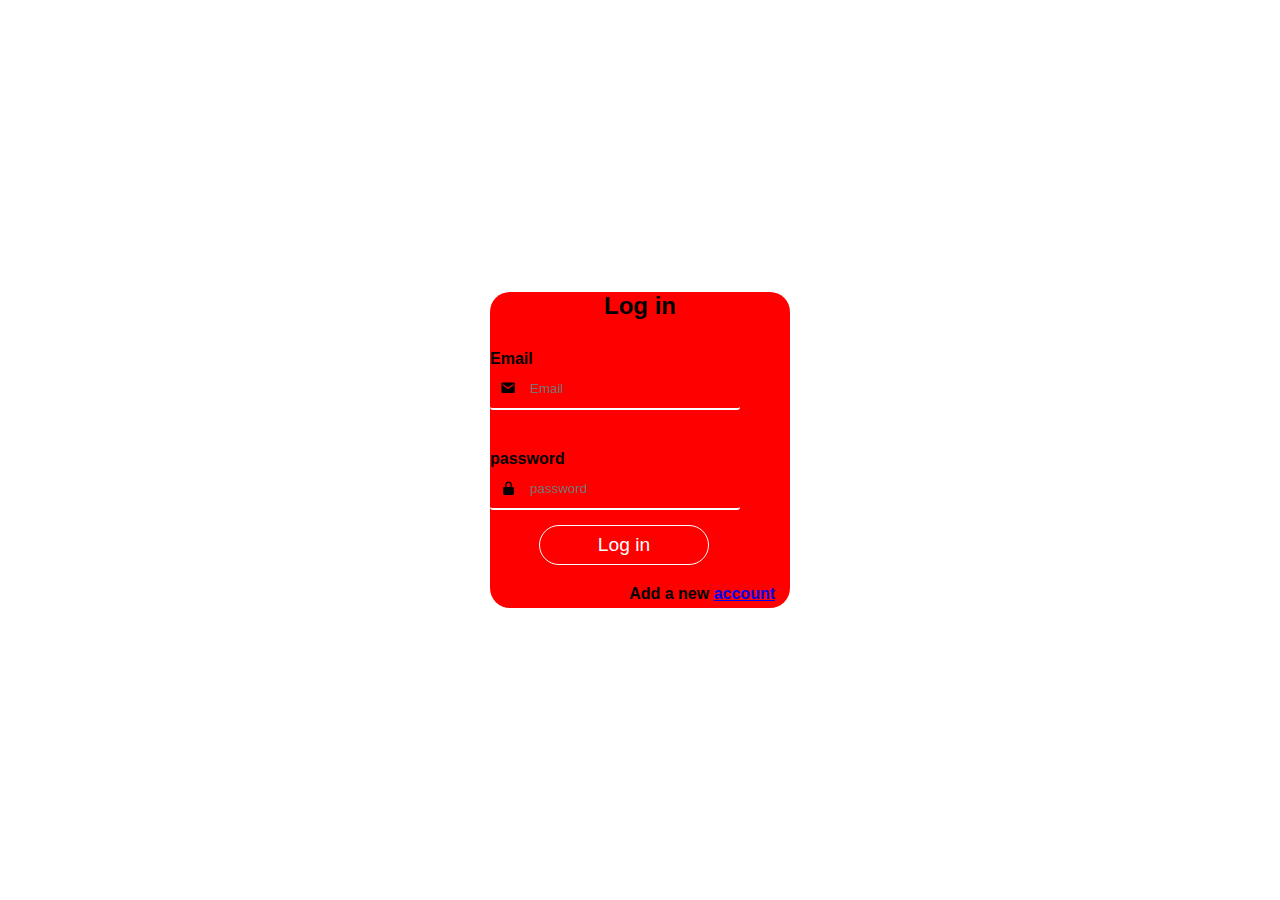
<file: index.html>
<!DOCTYPE html>
<html lang="en">
  <head>
    <meta charset="UTF-8" />
    <meta http-equiv="X-UA-Compatible" content="IE=edge" />
    <meta name="viewport" content="width=device-width, initial-scale=1.0" />
    <title>Login Page</title>
    <link href='https://unpkg.com/boxicons@2.1.4/css/boxicons.min.css' rel='stylesheet'>
    <!-- link awesome -->
    <link
      rel="stylesheet"
      href="https://cdnjs.cloudflare.com/ajax/libs/font-awesome/6.3.0/css/all.min.css"
    />
    <!-- Link file CSS -->
    <link rel="stylesheet" href="./style.css" />
  </head>
  <body>

  <div class="tote">
     <div class="container">
       

    <div class="content"> 
      <div class="logo"><h2>Log in</h2></div>
      <form>
        <div class="box1">
            <span class="icon"><i class='bx bxs-envelope'></i></span>
            <h4>Email</h4>
            <input type="email" required placeholder="Email">
        </div>

        <div class="box2">
            <span class="icon"><i class='bx bxs-lock-alt' ></i></span>
            <h4>password</h1>
            <input type="password" required placeholder="password">
    </div>
    <div class="submit">
      <input type="submit" value="Log in" required>
    </div>
    <div class="text">
      <h4>Add a new <a href="./index2.html" target="_blank">account</a></h4>
    </div>
     </div>
</div>
</div>
</form>
  </body>
</html>
</file>
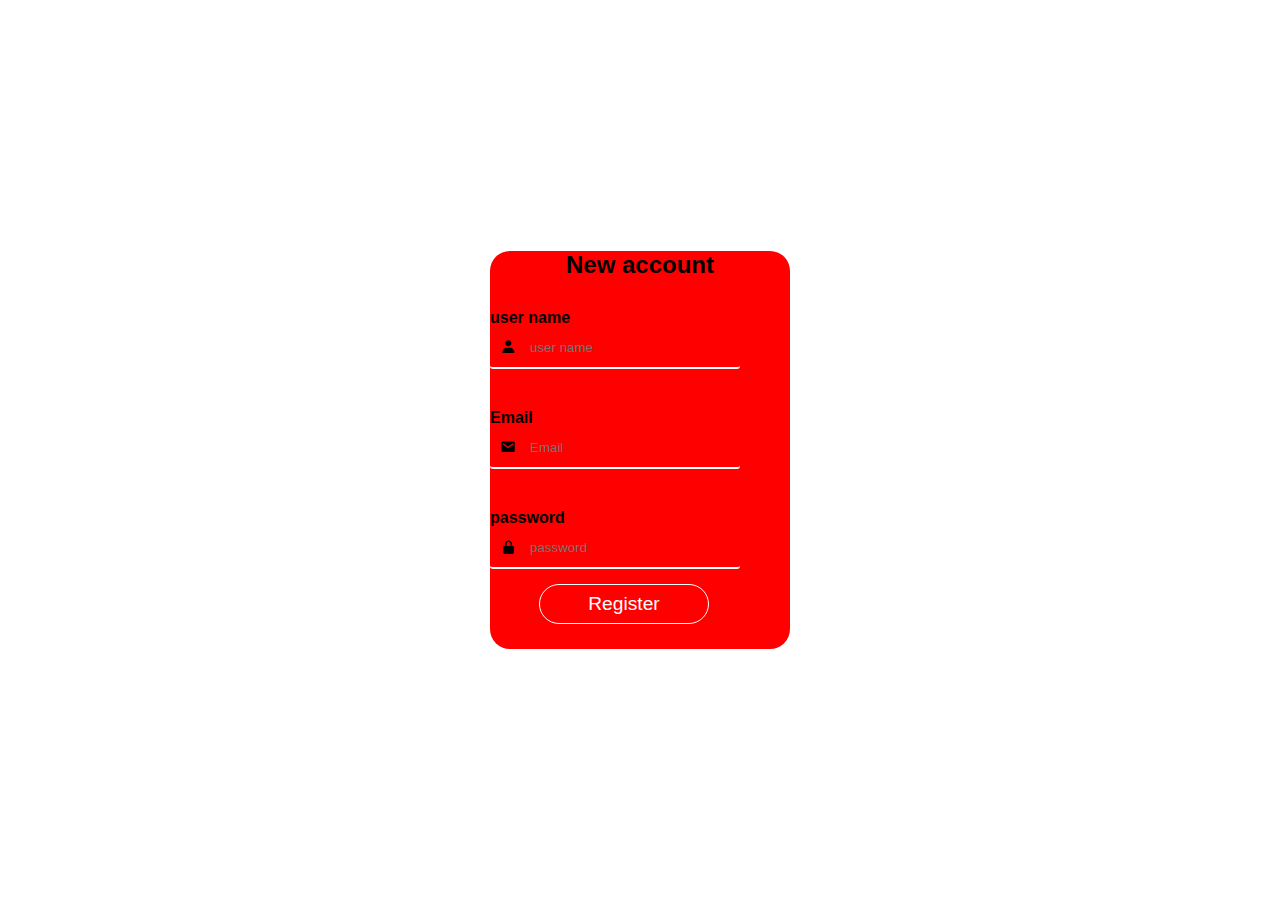
<file: index2.html>
<!DOCTYPE html>
<html lang="en">
  <head>
    <meta charset="UTF-8" />
    <meta http-equiv="X-UA-Compatible" content="IE=edge" />
    <meta name="viewport" content="width=device-width, initial-scale=1.0" />
    <title>Login Page</title>
    <link href='https://unpkg.com/boxicons@2.1.4/css/boxicons.min.css' rel='stylesheet'>
    <!-- link awesome -->
    <link
      rel="stylesheet"
      href="https://cdnjs.cloudflare.com/ajax/libs/font-awesome/6.3.0/css/all.min.css"
    />
    <!-- Link file CSS -->
    <link rel="stylesheet" href="./style2.css" />
  </head>
  <body>

  <div class="tote">
     <div class="container">
       

    <div class="content"> 
      <div class="logo"><h2>New account</h2></div>
     <form>
      <div class="box2">
        <span class="icon"><i class='bx bxs-user'></i></span>
        <h4>user name</h1>
        <input type="username" required placeholder="user name">
</div>

        <div class="box1">
            <span class="icon"><i class='bx bxs-envelope'></i></span>
            <h4>Email</h4>
            <input type="email" required placeholder="Email">
        </div>

        <div class="box2">
            <span class="icon"><i class='bx bxs-lock-alt' ></i></span>
            <h4>password</h1>
            <input type="password" required placeholder="password">
    </div>
    <div class="submit">
      <input type="submit" value="Register" required>
    </div>
     </div>
</div>
</div>
</form>
  </body>
</html>
</file>
<file: style.css>
* {
  padding: 0px;
  margin: 0px;
  box-sizing: border-box;
  font-family: sans-serif;
  user-select: none;
}

body {
  display: flex;
  justify-content: center;
  align-items: center;
  height: 100vh;
}

.container {
  width: 400px;
  height: 400px;
  display: flex;
  justify-content: center;
  align-items: center;
}

.content {
  width: 300px;
  background-color: red;
  border-radius: 20px;
}

.content .logo {
  display: flex;
  justify-content: center;
  padding-bottom: 30px;
}

.container .icon {
  position: absolute;
  padding: 30px 10px;
}

.container input {
  width: 280px;
  height: 40px;
  border: none;
  outline: none;
  background: none;
  border: 1px;
  margin-left: 40px;
}

.container .box1,
.box2 {
  border-bottom: 2px solid white;
  width: 250px;
  border-radius: 3px;
  margin-bottom: 40px;
}

.submit input {
  width: 170px;
  position: relative;
  left: 9px;
  border: 1px solid white;
  border-radius: 20px;
  font-size: 1.2em;
  font-weight: 500;
  bottom: 25px;
  cursor: pointer;
  transition: .5s;
  color: white;
}

.submit input:hover{
    transition: .5s;
    background-color: white;
    color: black;
}

.content .text {
  text-align: right;
  position: relative;
  right: 15px;
  bottom: 5px;
}
</file>
<file: style2.css>
* {
    padding: 0px;
    margin: 0px;
    box-sizing: border-box;
    font-family: sans-serif;
    user-select: none;
  }
  
  body {
    display: flex;
    justify-content: center;
    align-items: center;
    height: 100vh;
  }
  
  .container {
    width: 400px;
    height: 400px;
    display: flex;
    justify-content: center;
    align-items: center;
  }
  
  .content {
    width: 300px;
    background-color: red;
    border-radius: 20px;
  }
  
  .content .logo {
    display: flex;
    justify-content: center;
    padding-bottom: 30px;
  }
  
  .container .icon {
    position: absolute;
    padding: 30px 10px;
  }
  
  .container input {
    width: 280px;
    height: 40px;
    border: none;
    outline: none;
    background: none;
    border: 1px;
    margin-left: 40px;
  }
  
  .container .box1,
  .box2 {
    border-bottom: 2px solid white;
    width: 250px;
    border-radius: 3px;
    margin-bottom: 40px;
  }
  
  .submit input {
    width: 170px;
    position: relative;
    left: 9px;
    border: 1px solid white;
    border-radius: 20px;
    font-size: 1.2em;
    font-weight: 500;
    bottom: 25px;
    cursor: pointer;
    transition: .5s;
    color: white;
  }
  
  .submit input:hover{
      transition: .5s;
      background-color: white;
      color: black;
  }
  
  .content .text {
    text-align: right;
    position: relative;
    right: 15px;
    bottom: 5px;
  }
</file>
